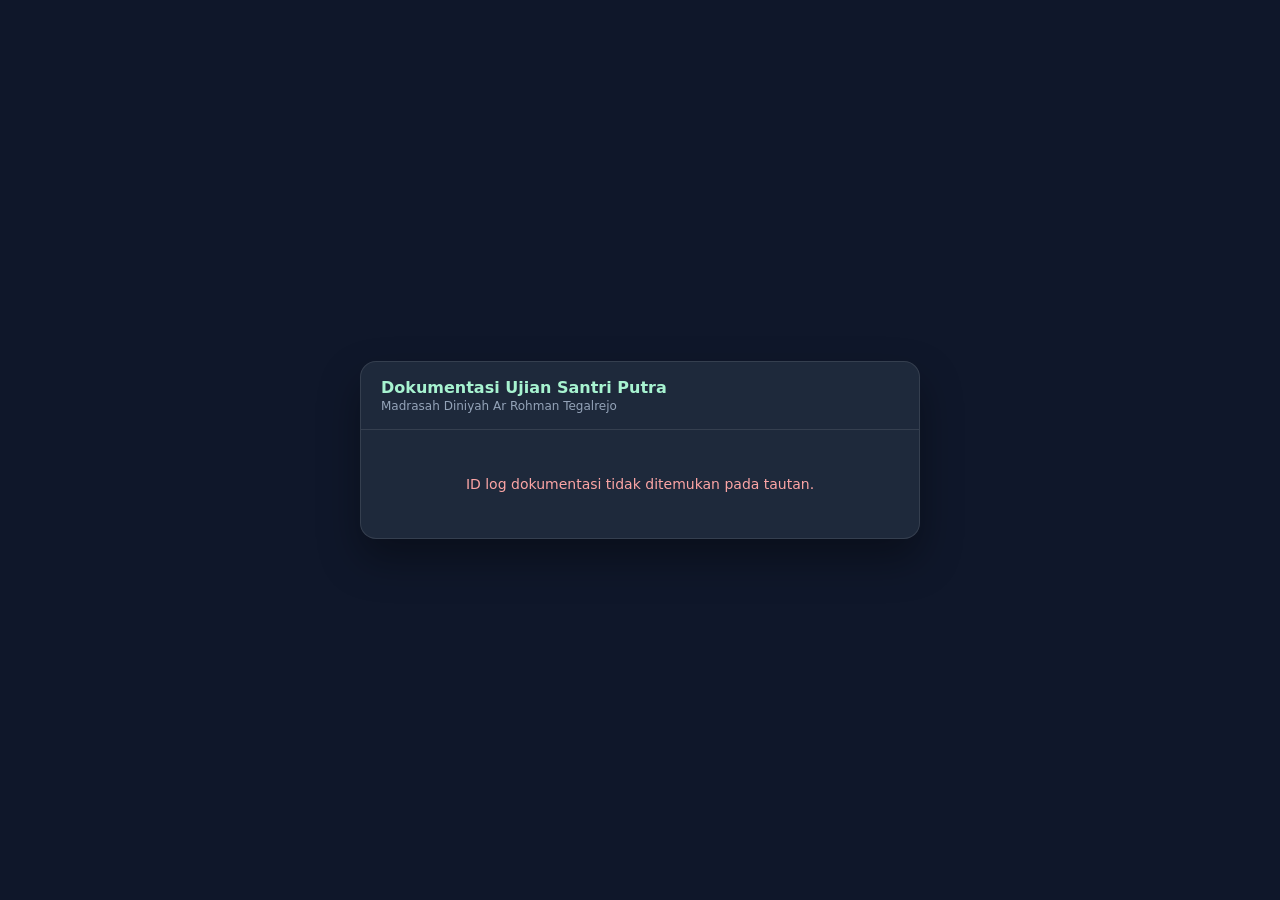
<file: dokumentasi.html>
<!DOCTYPE html>
<html lang="id">
<head>
  <meta charset="UTF-8" />
  <meta name="viewport" content="width=device-width, initial-scale=1.0" />
  <title>Dokumentasi Ujian — Madin Ar Rohman Tegalrejo</title>
  <style>
    :root {
      --bg: #0f172a;
      --card: #1e293b;
      --text: #f8fafc;
      --muted: #94a3b8;
      --accent: #10b981;
      --border: rgba(255, 255, 255, 0.1);
    }
    * { box-sizing: border-box; margin: 0; padding: 0; font-family: system-ui, -apple-system, sans-serif; }
    body {
      background: var(--bg);
      color: var(--text);
      min-height: 100vh;
      display: flex;
      align-items: center;
      justify-content: center;
      padding: 16px;
    }
    .box {
      width: 100%;
      max-width: 560px;
      background: var(--card);
      border: 1px solid var(--border);
      border-radius: 16px;
      overflow: hidden;
      box-shadow: 0 20px 40px rgba(0, 0, 0, 0.35);
    }
    .header {
      padding: 16px 20px;
      border-bottom: 1px solid var(--border);
    }
    .header h1 {
      font-size: 16px;
      font-weight: 700;
      color: #a7f3d0;
    }
    .header p {
      font-size: 12px;
      color: var(--muted);
      margin-top: 2px;
    }
    .content {
      padding: 18px 20px;
    }
    .status {
      font-size: 14px;
      color: var(--muted);
      text-align: center;
      padding: 28px 12px;
    }
    .error {
      color: #fca5a5;
    }
    .foto-wrap {
      display: none;
    }
    .foto-wrap img {
      width: 100%;
      max-height: 70vh;
      object-fit: contain;
      border-radius: 12px;
      background: #090d16;
      border: 1px solid var(--border);
    }
    .meta {
      margin-top: 14px;
      background: rgba(15, 23, 42, 0.65);
      border: 1px solid var(--border);
      border-radius: 12px;
      padding: 12px 14px;
      font-size: 13px;
      line-height: 1.6;
    }
    .meta strong {
      color: #fde68a;
    }
    .actions {
      margin-top: 14px;
      display: flex;
      gap: 10px;
      flex-wrap: wrap;
    }
    .btn {
      flex: 1;
      text-align: center;
      text-decoration: none;
      padding: 10px 14px;
      border-radius: 10px;
      font-size: 13px;
      font-weight: 600;
      border: none;
      cursor: pointer;
    }
    .btn-primary {
      background: var(--accent);
      color: #06281e;
    }
    .btn-secondary {
      background: rgba(255, 255, 255, 0.08);
      color: var(--text);
    }
  </style>
</head>
<body>
  <div class="box">
    <div class="header">
      <h1>Dokumentasi Ujian Santri Putra</h1>
      <p>Madrasah Diniyah Ar Rohman Tegalrejo</p>
    </div>

    <div class="content">
      <div id="statusBox" class="status">Memuat foto dokumentasi...</div>

      <div id="fotoWrap" class="foto-wrap">
        <img id="fotoImg" alt="Foto Dokumentasi Ujian" />
        <div id="metaBox" class="meta"></div>
        <div class="actions">
          <a id="downloadBtn" class="btn btn-primary" download="dokumentasi-ujian.jpg">Unduh Foto</a>
          <a href="./index.html" class="btn btn-secondary">Kembali ke Absensi</a>
        </div>
      </div>
    </div>
  </div>

  <script>
    const API_URL = 'https://script.google.com/macros/s/AKfycbwmVrIEftwGUIwkue8AxhDs3e3w2-qoh1jDJfsZ3Ch4mpuuVX9SGvrudrK1IfmLlkx9/exec';

    const params = new URLSearchParams(window.location.search);
    const idLog = (params.get('id') || '').trim();

    const statusBox = document.getElementById('statusBox');
    const fotoWrap = document.getElementById('fotoWrap');
    const fotoImg = document.getElementById('fotoImg');
    const metaBox = document.getElementById('metaBox');
    const downloadBtn = document.getElementById('downloadBtn');

    async function muatDokumentasi() {
      if (!idLog) {
        statusBox.className = 'status error';
        statusBox.textContent = 'ID log dokumentasi tidak ditemukan pada tautan.';
        return;
      }

      try {
        const res = await fetch(`${API_URL}?action=getFoto&id=${encodeURIComponent(idLog)}`);
        const data = await res.json();

        if (!data || !data.ok || !data.foto) {
          statusBox.className = 'status error';
          statusBox.textContent = data?.message || 'Foto dokumentasi tidak tersedia untuk log ini.';
          return;
        }

        const srcFoto = data.foto.startsWith('data:image')
          ? data.foto
          : `data:image/jpeg;base64,${data.foto}`;

        fotoImg.src = srcFoto;
        downloadBtn.href = srcFoto;
        downloadBtn.download = `dokumentasi-${idLog}.jpg`;

        metaBox.innerHTML = `
          <div><strong>ID Log:</strong> ${escapeHtml(idLog)}</div>
          <div><strong>Ruang:</strong> ${escapeHtml(data.ruang || '-')}</div>
          <div><strong>Jadwal:</strong> ${escapeHtml(data.idJadwal || '-')}</div>
          <div><strong>Pengawas:</strong> ${escapeHtml(data.pengawas || '-')}</div>
          <div><strong>Kondisi Ujian:</strong> ${escapeHtml(data.kondisi || '-')}</div>
          <div><strong>Waktu Input:</strong> ${escapeHtml(data.timestamp || '-')}</div>
        `;

        statusBox.style.display = 'none';
        fotoWrap.style.display = 'block';
      } catch (err) {
        statusBox.className = 'status error';
        statusBox.textContent = 'Gagal memuat foto: ' + err.message;
      }
    }

    function escapeHtml(str) {
      return String(str)
        .replace(/&/g, '&amp;')
        .replace(/</g, '&lt;')
        .replace(/>/g, '&gt;')
        .replace(/"/g, '&quot;');
    }

    muatDokumentasi();
  </script>
</body>
</html>
</file>
